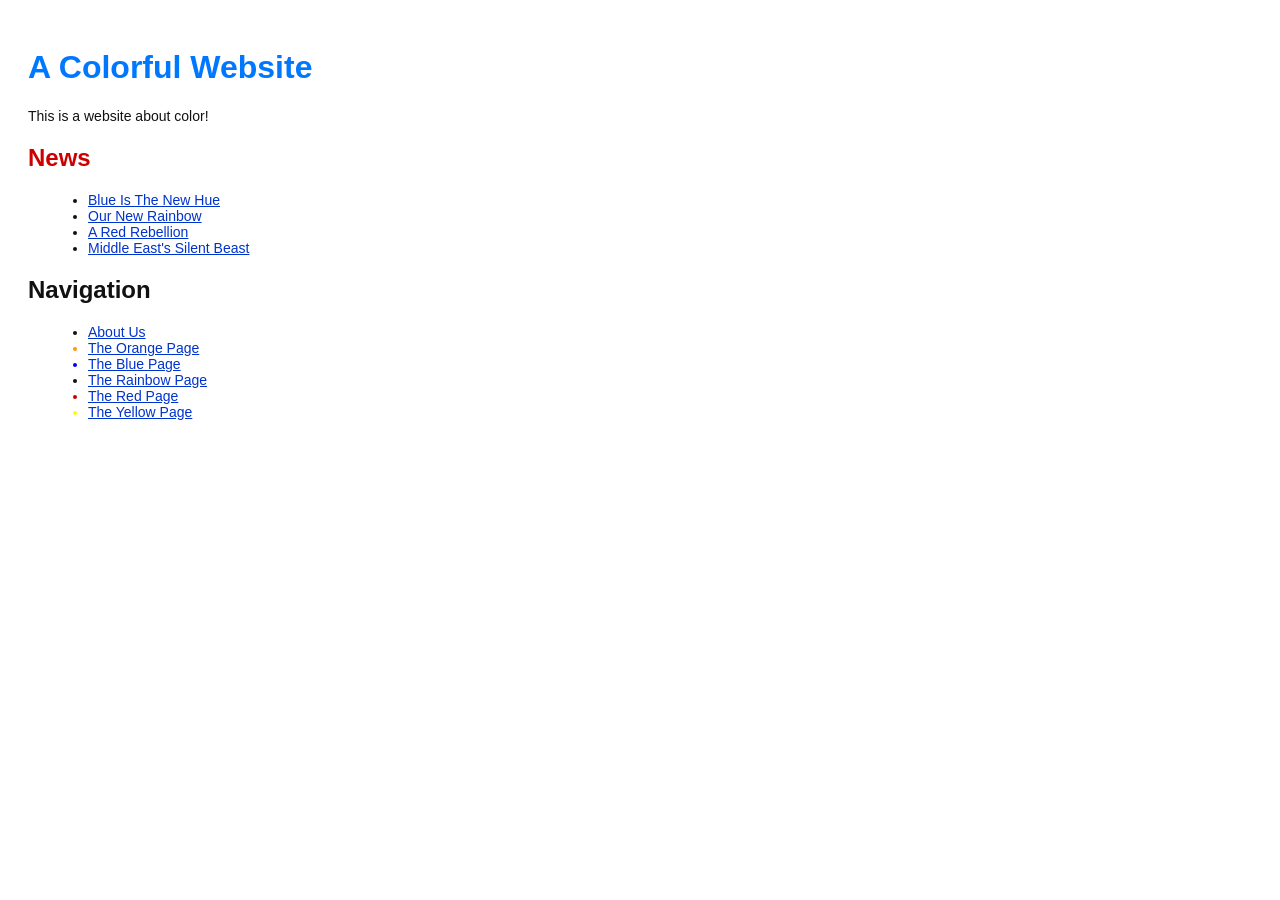
<file: index.html>
<!DOCTYPE html>
<html lang="en">
<head>
  <title>A Colorful Website</title>
  <link rel="stylesheet" href="style.css" />
  <meta charset="utf-8" />
</head>
<body>
  <h1 style="color: #07F">A Colorful Website</h1>
  <p>This is a website about color!</p>    
  
  <h2 style="color: #C00">News</h2>
  <ul>
    <li><a href="news-1.html">Blue Is The New Hue</a></li>
    <li><a href="rainbow.html">Our New Rainbow</a></li>
    <li><a href="news-2.html">A Red Rebellion</a></li>
    <li><a href="news-3.html">Middle East's Silent Beast</a></li>
  </ul>

  <h2>Navigation</h2>
  <ul>
    <li>
      <a href="about/index.html">About Us</a>
    </li>
    <li style="color: #F90">
      <a href="orange.html">The Orange Page</a>
    </li>
    <li style="color: #00F">
      <a href="blue.html">The Blue Page</a>
    </li>
    <li>
      <a href="rainbow.html">The Rainbow Page</a>
    </li>
    <li style="color: #C00">
      <a href="red.html">The Red Page</a>
    </li>
    <li style="color: #FF0">
      <a href="yellow.html">The Yellow Page</a>
    </li>
  </ul>

</body>
</html>
</file>
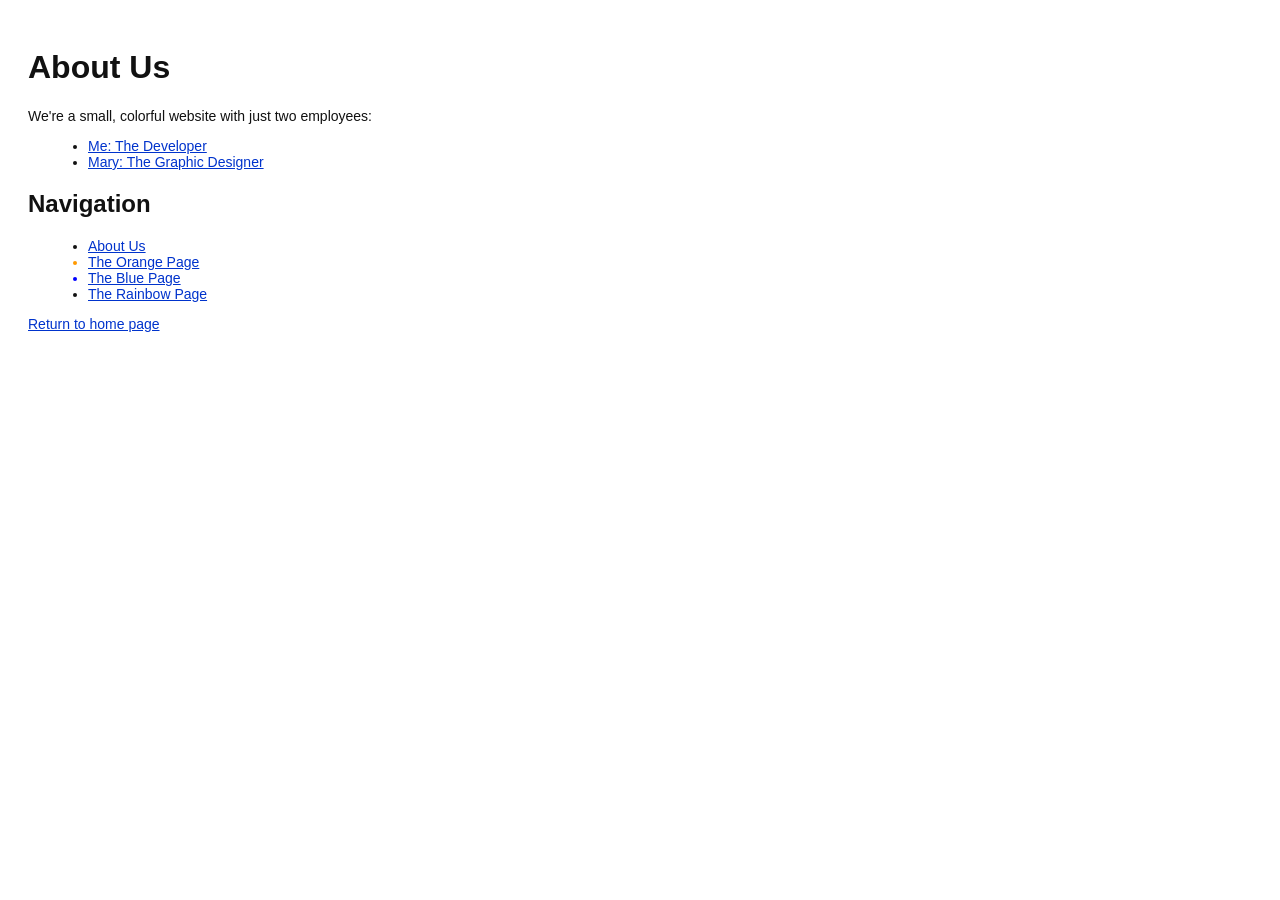
<file: about/index.html>
<!DOCTYPE html>
<html lang="en">
<head>
  <title>About Us</title>
  <link rel="stylesheet" href="../style.css" />
  <meta charset="utf-8" />
</head>
<body>
  <h1>About Us</h1>
  <p>We're a small, colorful website with just two employees:</p>

  <ul>
    <li><a href="me.html">Me: The Developer</a></li>
    <li><a href="mary.html">Mary: The Graphic Designer</a></li>
  </ul>

  <h2>Navigation</h2>
  <ul>
    <li>
      <a href="about/index.html">About Us</a>
    </li>
    <li style="color: #F90">
      <a href="orange.html">The Orange Page</a>
    </li>
    <li style="color: #00F">
      <a href="blue.html">The Blue Page</a>
    </li>
    <li>
      <a href="rainbow.html">The Rainbow Page</a>
    </li>
  </ul>

  <p><a href="../index.html">Return to home page</a></p>
</body>
</html>
</file>
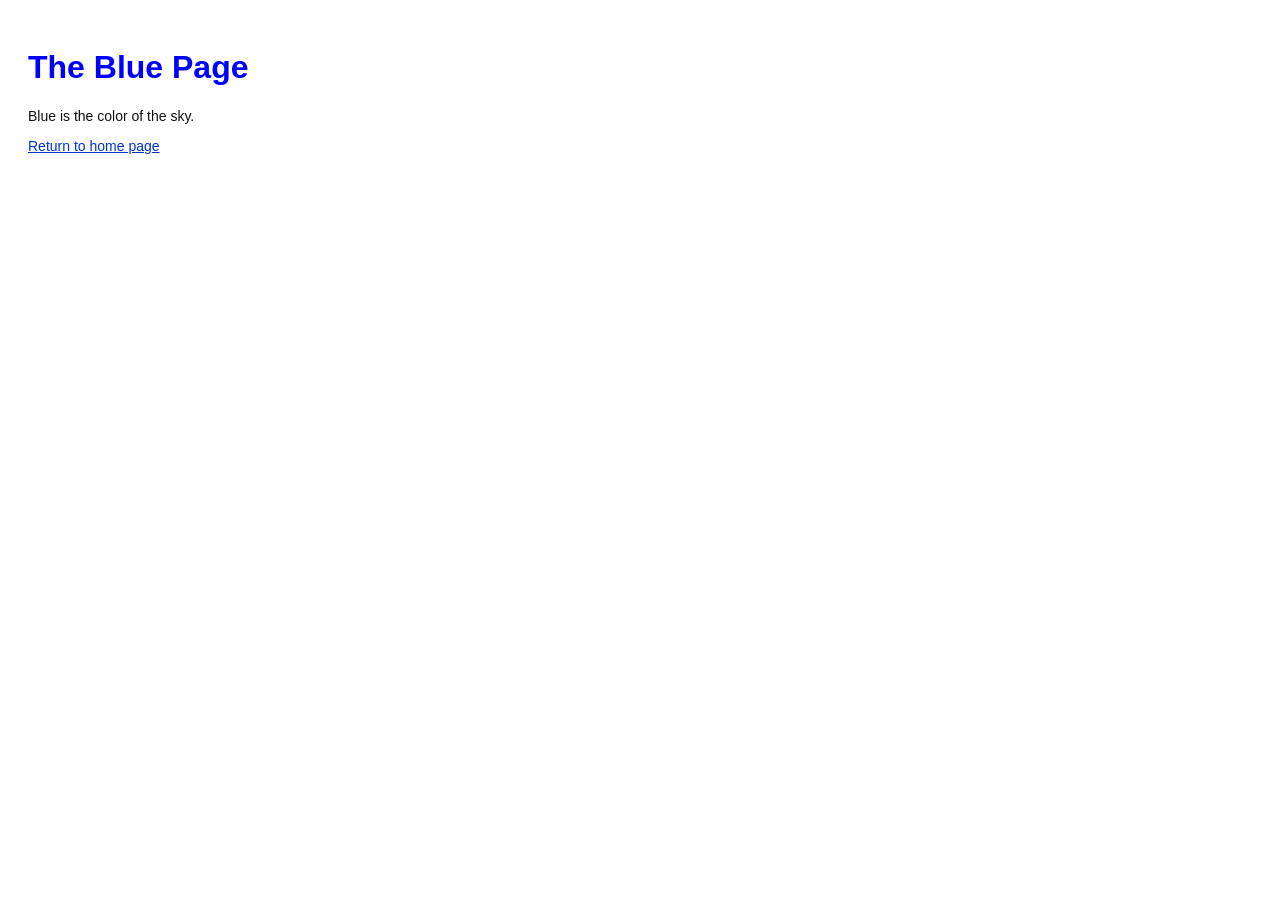
<file: blue.html>
<!DOCTYPE html>
<html lang="en">
<head>
  <title>The Blue Page</title>
  <link rel="stylesheet" href="style.css" />
  <meta charset="utf-8" />
</head>
<body>
  <h1 style="color: #00F">The Blue Page</h1>
  <p>Blue is the color of the sky.</p>
  <p><a href="index.html">Return to home page</a></p>
</body>
</html>
</file>
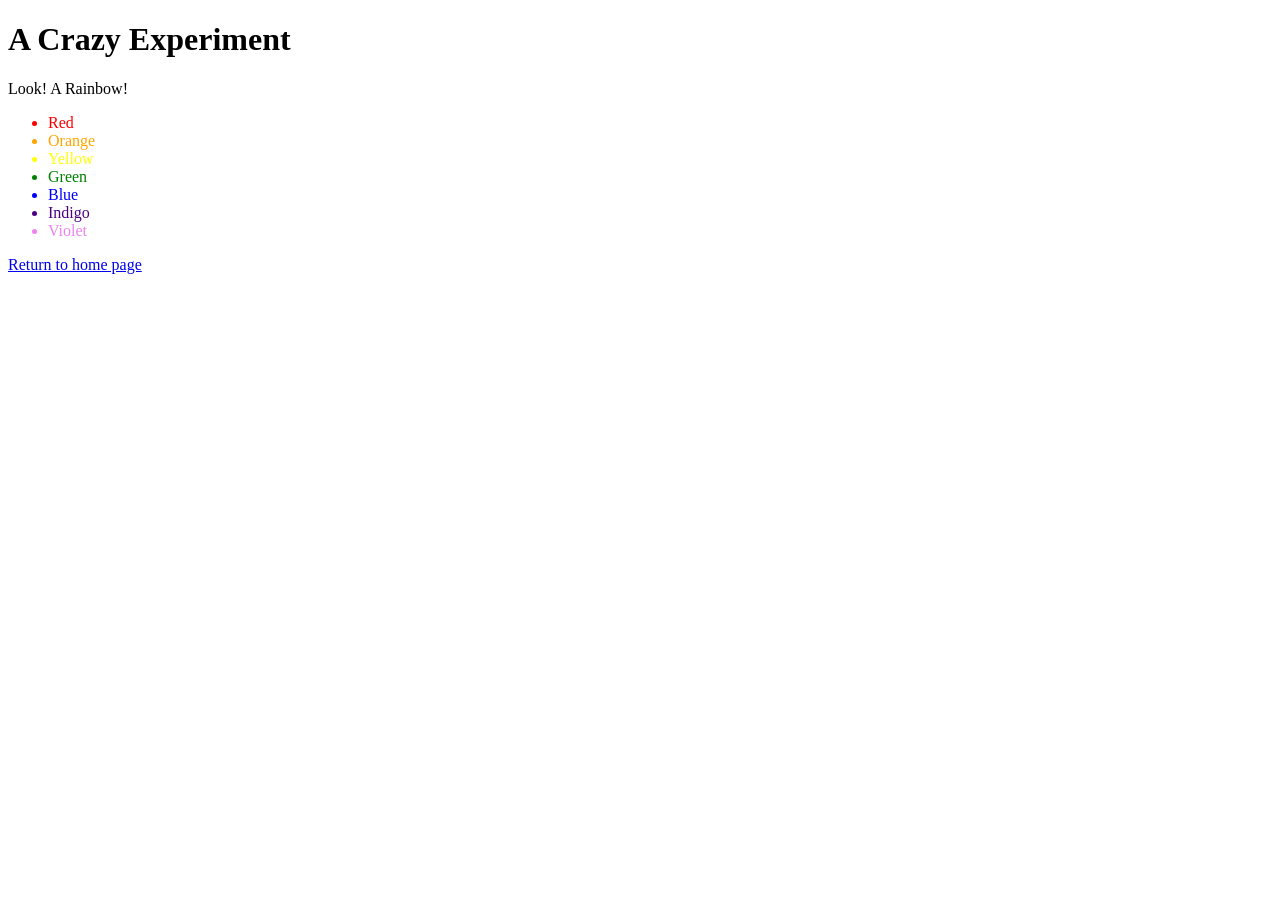
<file: crazy.html>
<!DOCTYPE html>
<html lang="en">
<head>
  <title>A Crazy Experiment</title>
  <meta charset="utf-8" />
</head>
<body>
  <h1>A Crazy Experiment</h1>
  <p>Look! A Rainbow!</p>

  <ul>
    <li style="color: red">Red</li>
    <li style="color: orange">Orange</li>
    <li style="color: yellow">Yellow</li>
    <li style="color: green">Green</li>
    <li style="color: blue">Blue</li>
    <li style="color: indigo">Indigo</li>
    <li style="color: violet">Violet</li>
  </ul>
    
  <p><a href="index.html">Return to home page</a></p>
</body>
</html>
</file>
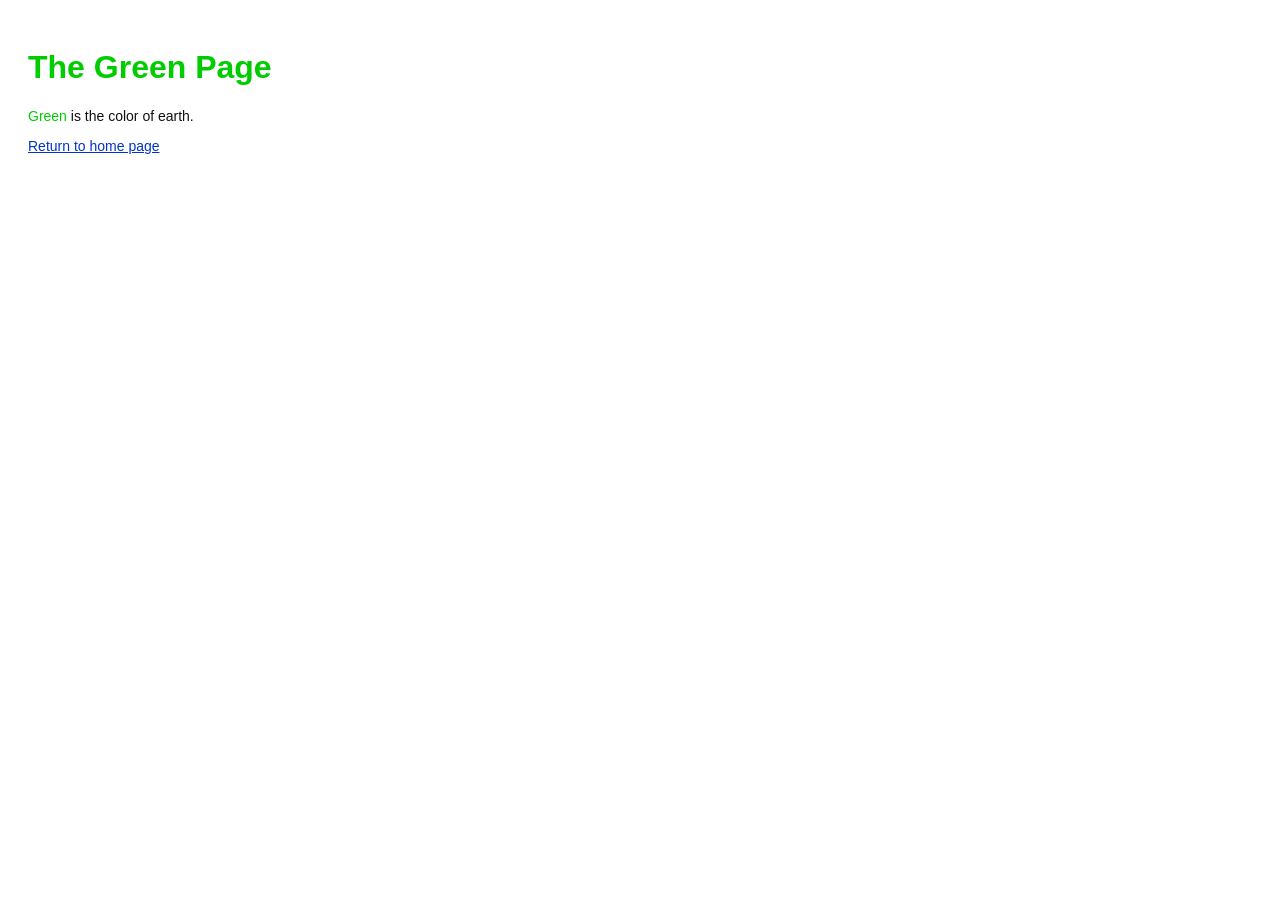
<file: green.html>
<!DOCTYPE html>
<html lang="en">
<head>
  <title>The Green Page</title>
  <link rel="stylesheet" href="style.css" />
  <meta charset="utf-8" />
</head>
<body>
  <h1 style="color: #0C0">The Green Page</h1>
  <p><span style="color: #0C0">Green</span> is the color of earth.</p>
    
  <p><a href="index.html">Return to home page</a></p>
</body>
</html>
</file>
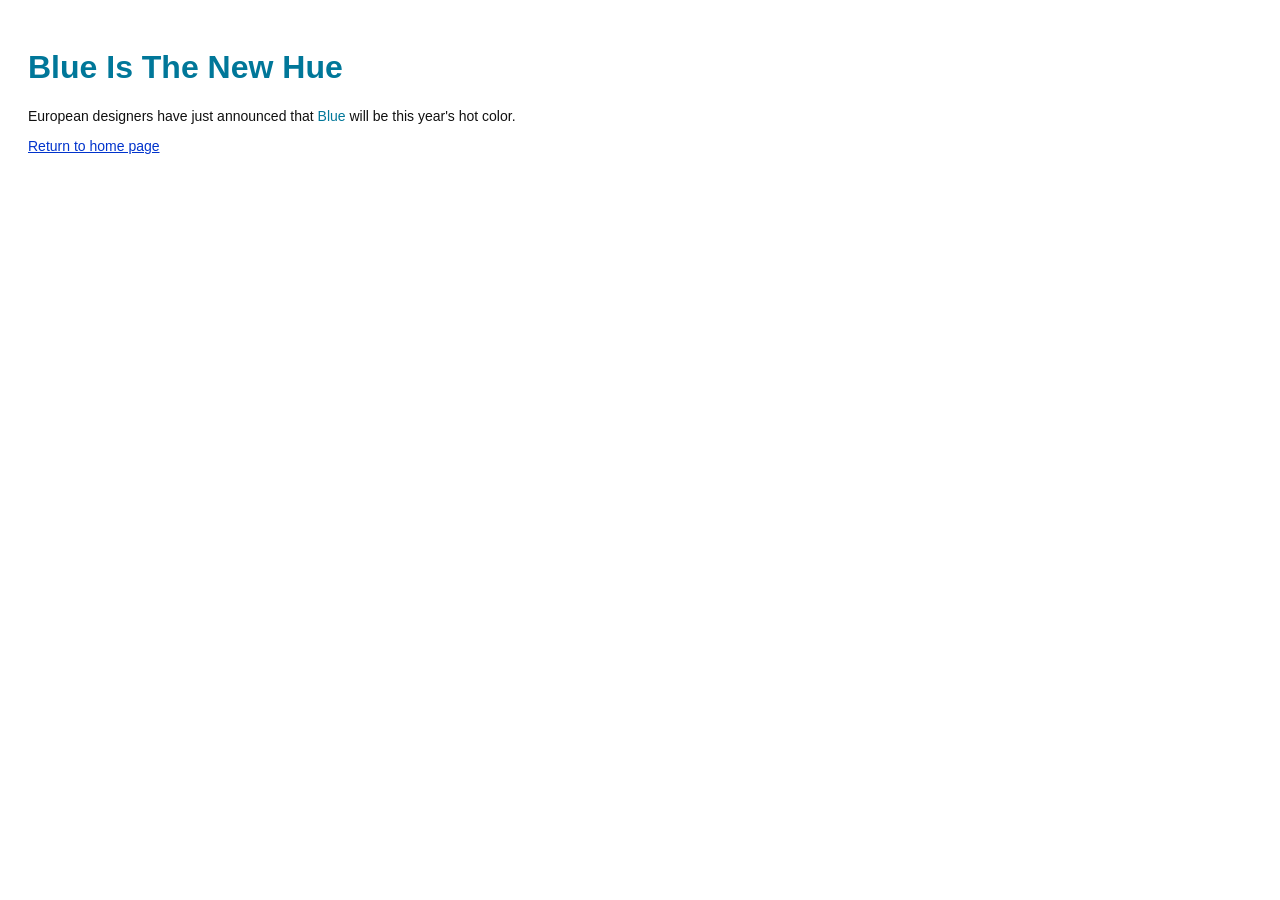
<file: news-1.html>
<!DOCTYPE html>
<html lang="en">
<head>
  <title>Blue Is The New Hue</title>
  <link rel="stylesheet" href="style.css" />
  <meta charset="utf-8" />
</head>
<body>
  <h1 style="color: #079">Blue Is The New Hue</h1>
  <p>European designers have just announced that
  <span style="color: #079">Blue</span> will be this year's
  hot color.</p>
    
  <p><a href="index.html">Return to home page</a></p>
</body>
</html>
</file>
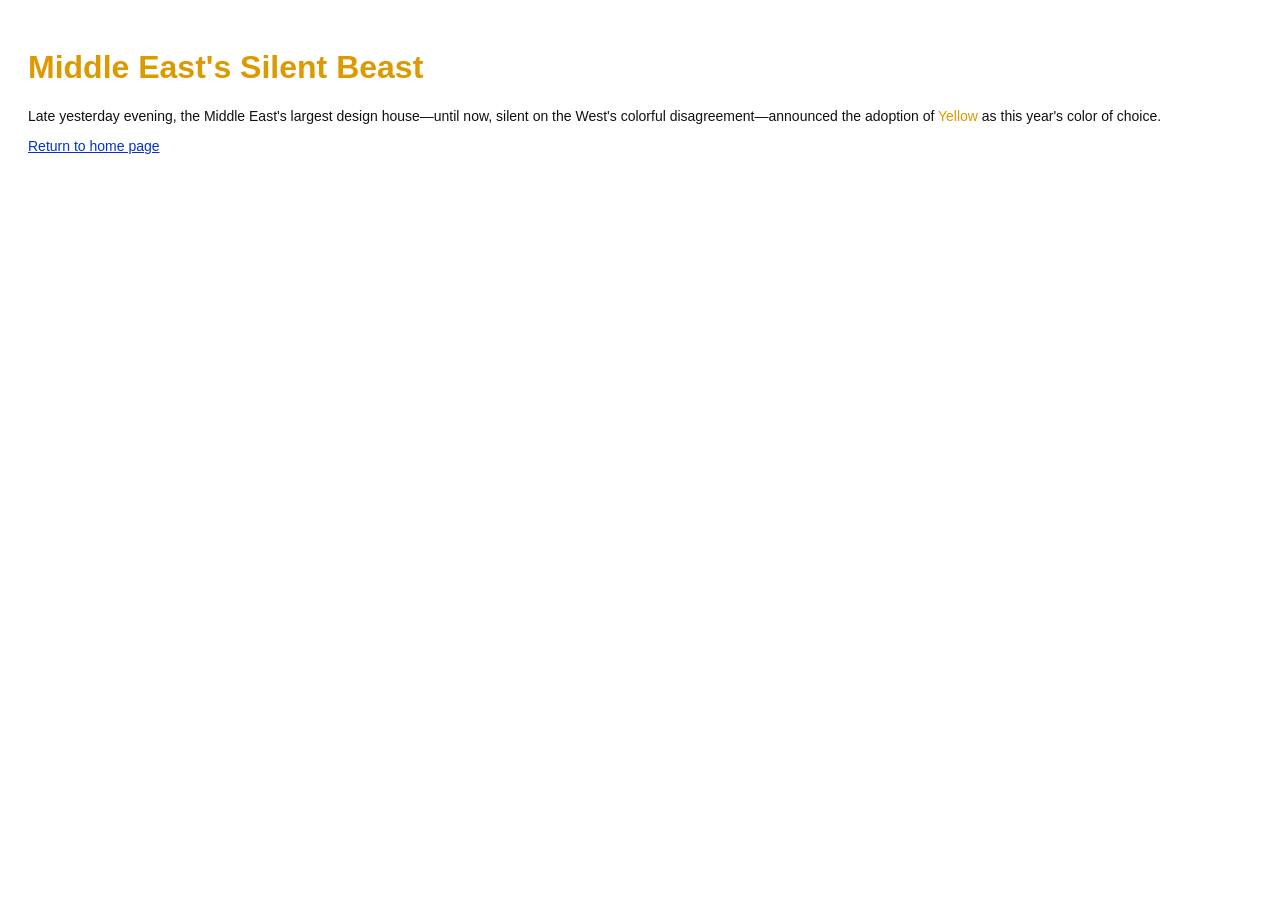
<file: news-3.html>
<!DOCTYPE html>
<html lang="en">
<head>
  <title>Middle East's Silent Beast</title>
  <link rel="stylesheet" href="style.css" />
  <meta charset="utf-8" />
</head>
<body>
  <h1 style="color: #D90">Middle East's Silent Beast</h1>
  <p>Late yesterday evening, the Middle East's largest
  design house&mdash;until now, silent on the West's colorful
  disagreement&mdash;announced the adoption of
  <span style="color: #D90">Yellow</span> as this year's
  color of choice.</p>
    
  <p><a href="index.html">Return to home page</a></p>
</body>
</file>
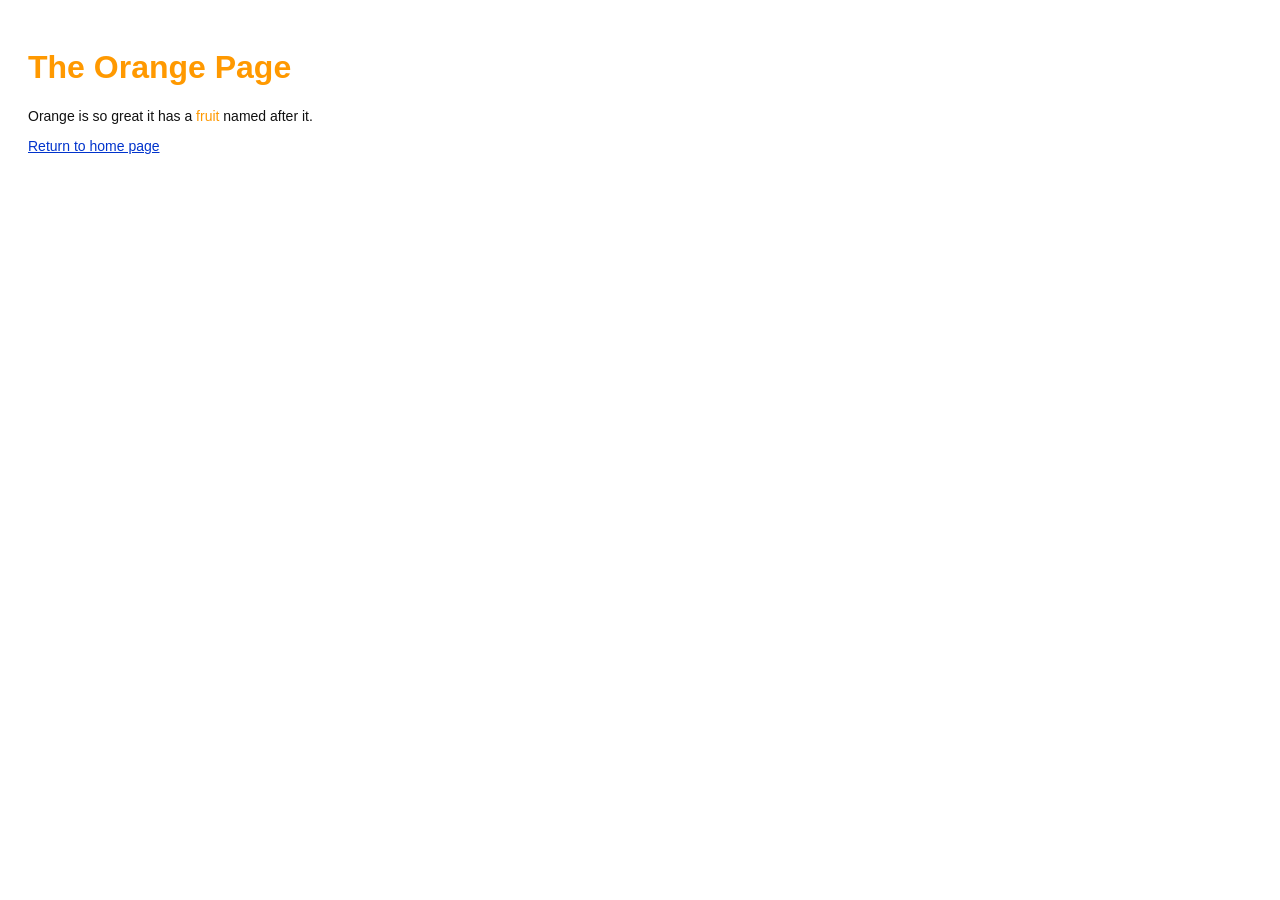
<file: orange.html>
<!DOCTYPE html>
<html lang="en">
<head>
  <title>The Orange Page</title>
  <link rel="stylesheet" href="style.css" />
  <meta charset="utf-8" />
</head>
<body>
  <h1 style="color: #F90">The Orange Page</h1>
  <p>Orange is so great it has a
  <span style="color: #F90">fruit</span> named after it.</p>
  <p><a href="index.html">Return to home page</a></p>
</body>
</html>
</file>
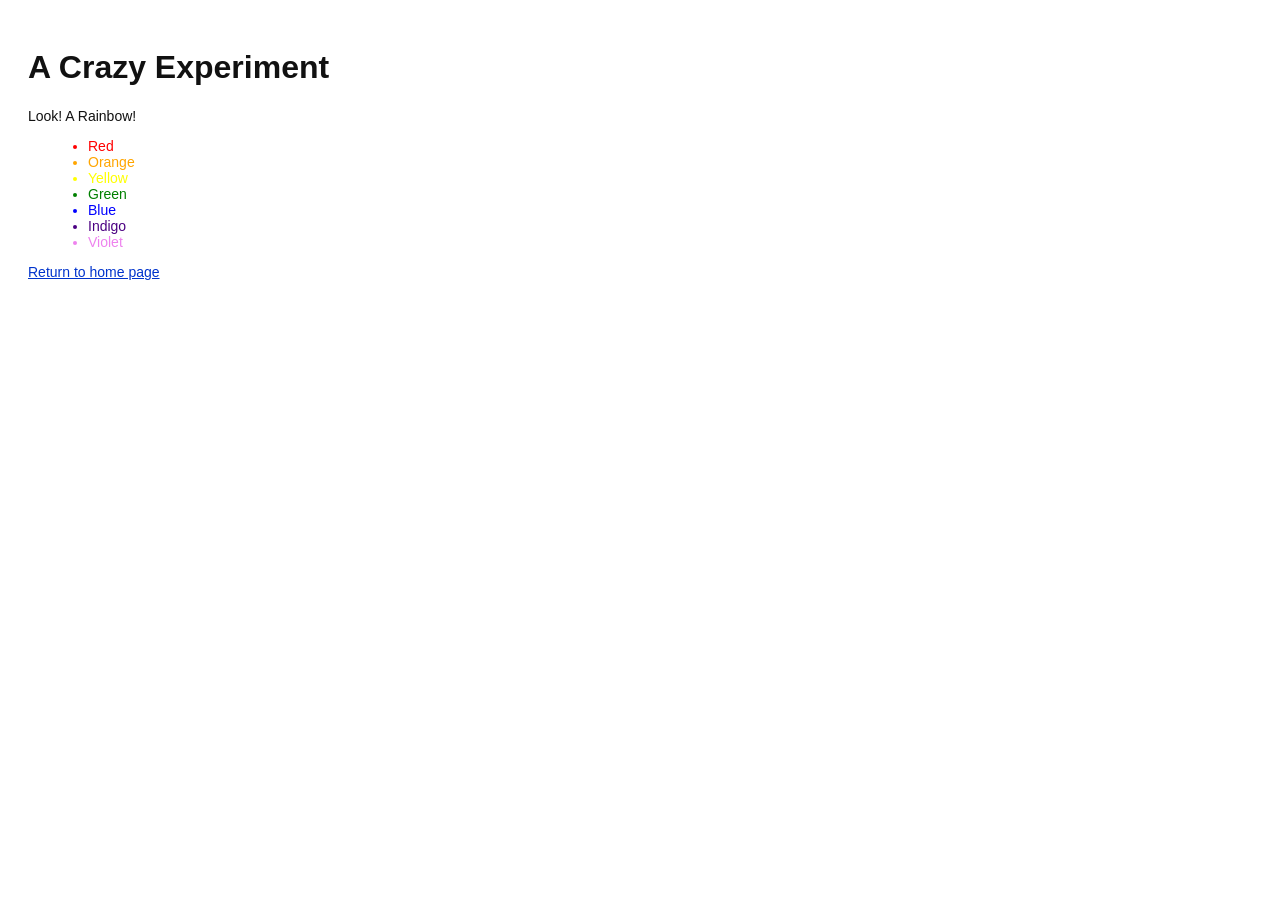
<file: rainbow.html>
<!DOCTYPE html>
<html lang="en">
<head>
  <title>A Crazy Experiment</title>
  <link rel="stylesheet" href="style.css" />
  <meta charset="utf-8" />
</head>
<body>
  <h1>A Crazy Experiment</h1>
  <p>Look! A Rainbow!</p>

  <ul>
    <li style="color: red">Red</li>
    <li style="color: orange">Orange</li>
    <li style="color: yellow">Yellow</li>
    <li style="color: green">Green</li>
    <li style="color: blue">Blue</li>
    <li style="color: indigo">Indigo</li>
    <li style="color: violet">Violet</li>
  </ul>
    
  <p><a href="index.html">Return to home page</a></p>
</body>
</html>
</file>
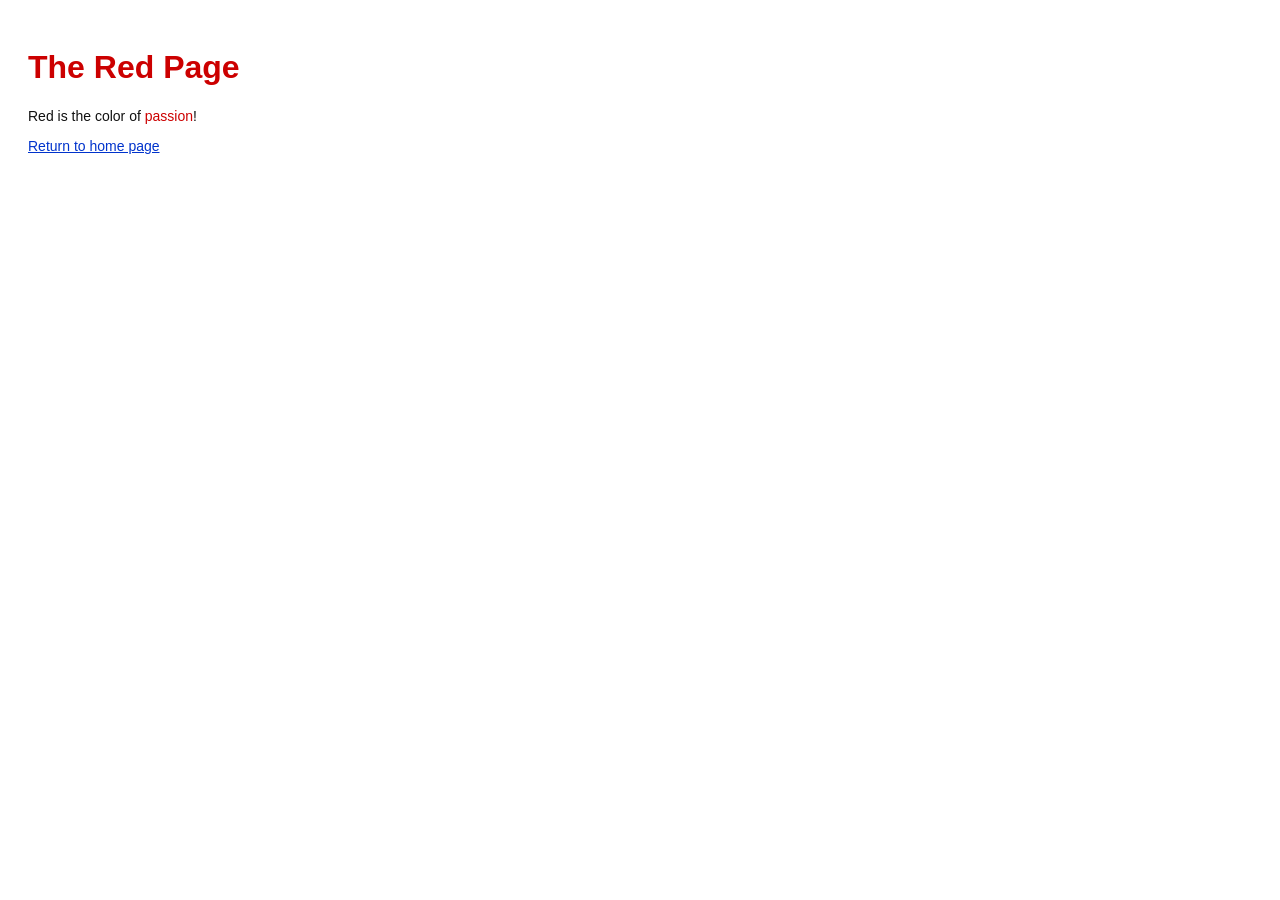
<file: red.html>
<!DOCTYPE html>
<html lang="en">
<head>
  <title>The Red Page</title>
  <link rel="stylesheet" href="style.css" />
  <meta charset="utf-8" />
</head>
<body>
  <h1 style="color: #C00">The Red Page</h1>
  <p>Red is the color of <span style="color: #C00">passion</span>!</p>
    
  <p><a href="index.html">Return to home page</a></p>
</body>
</html>
</file>
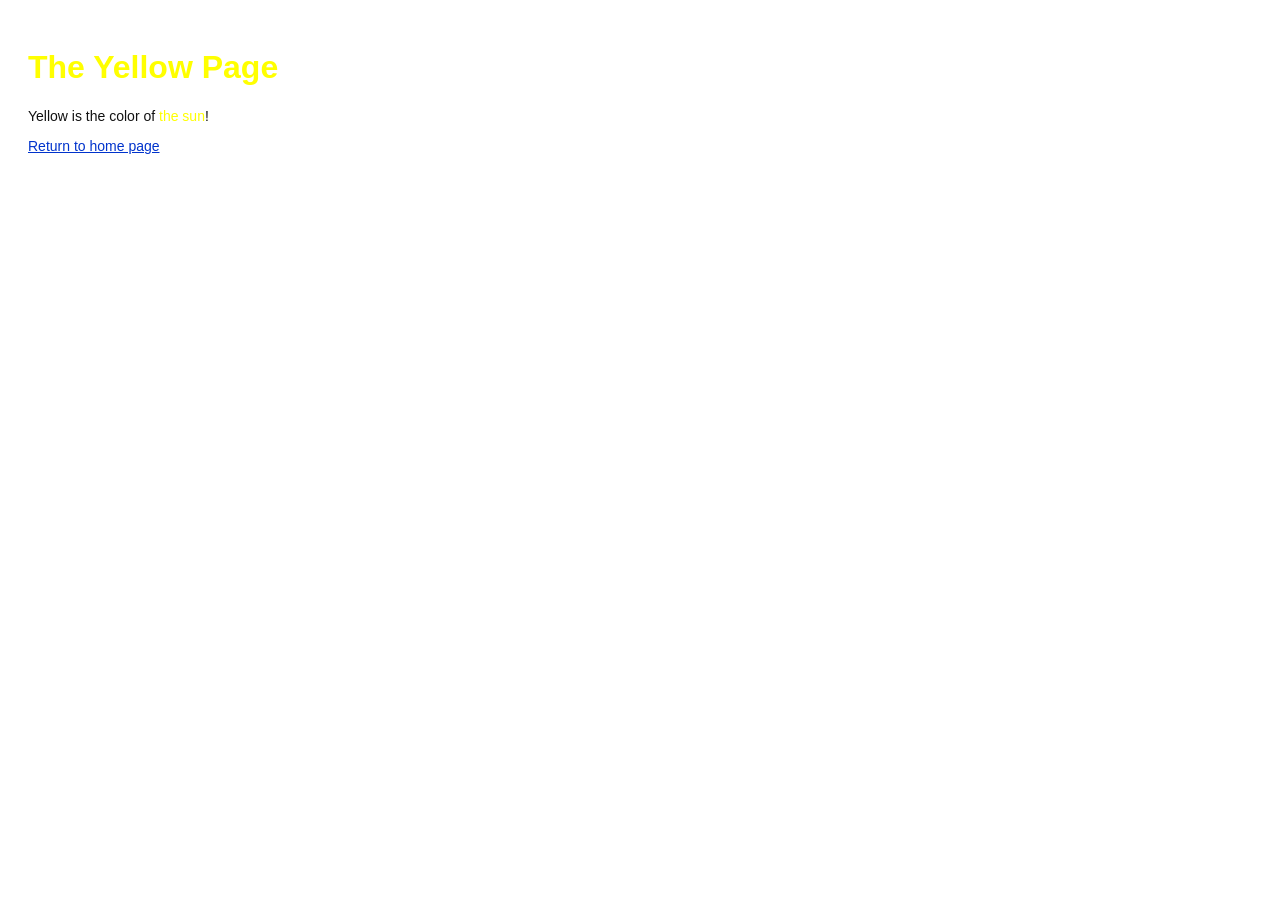
<file: yellow.html>
<!DOCTYPE html>
<html lang="en">
<head>
  <title>The Yellow Page</title>
  <link rel="stylesheet" href="style.css" />
  <meta charset="utf-8" />
</head>
<body>
  <h1 style="color: #FF0">The Yellow Page</h1>
  <p>Yellow is the color of <span style="color: #FF0">the sun</span>!</p>
    
  <p><a href="index.html">Return to home page</a></p>
</body>
</html>
</file>
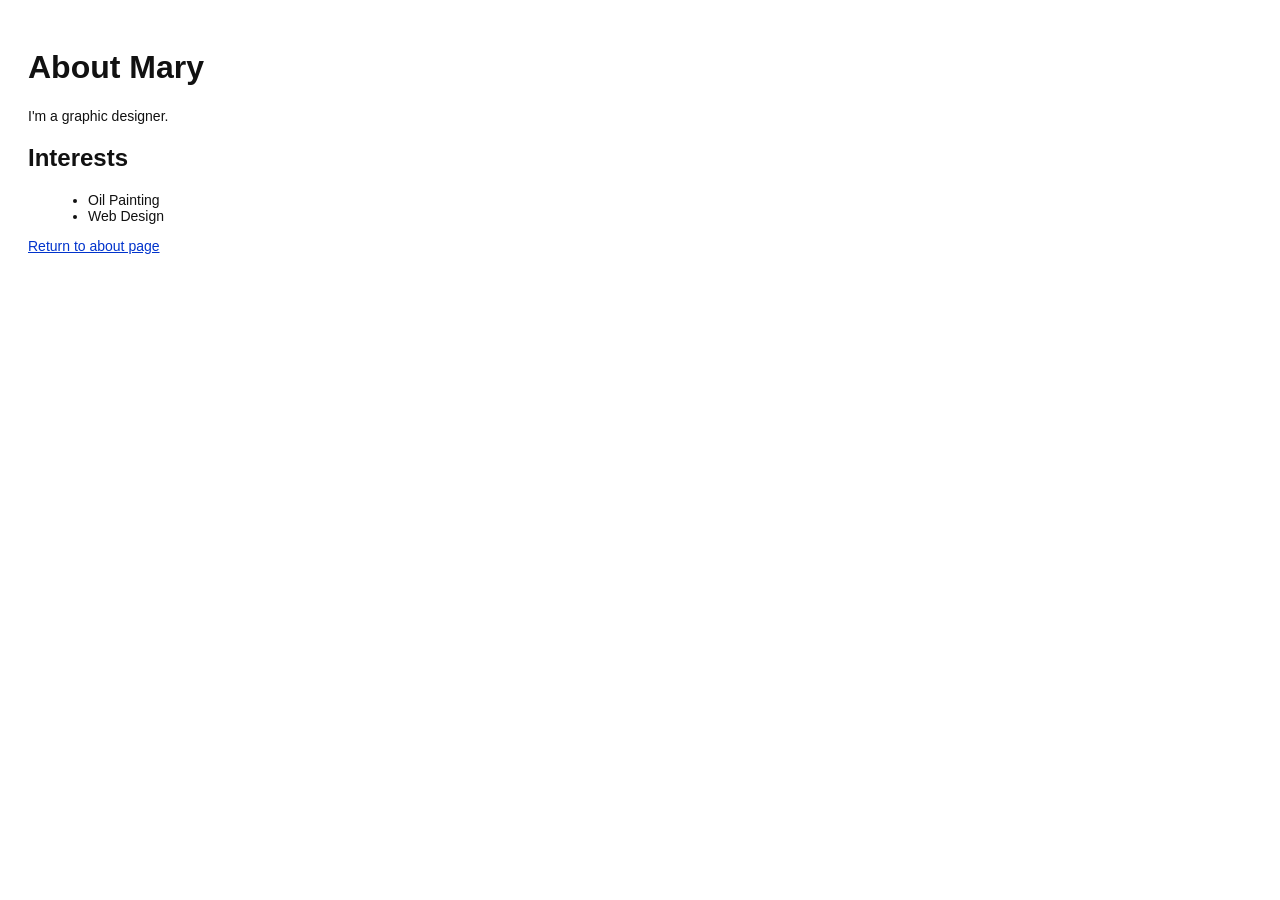
<file: about/mary.html>
<!DOCTYPE html>
<html lang="en">
<head>
  <title>About Mary</title>
  <link rel="stylesheet" href="../style.css" />
  <meta charset="utf-8" />
</head>
<body>
  <h1>About Mary</h1>
  <p>I'm a graphic designer.</p>

  <h2>Interests</h2>
  <ul>
    <li>Oil Painting</li>
    <li>Web Design</li>
  </ul>

  <p><a href="index.html">Return to about page</a></p>
</body>
</html>
</file>
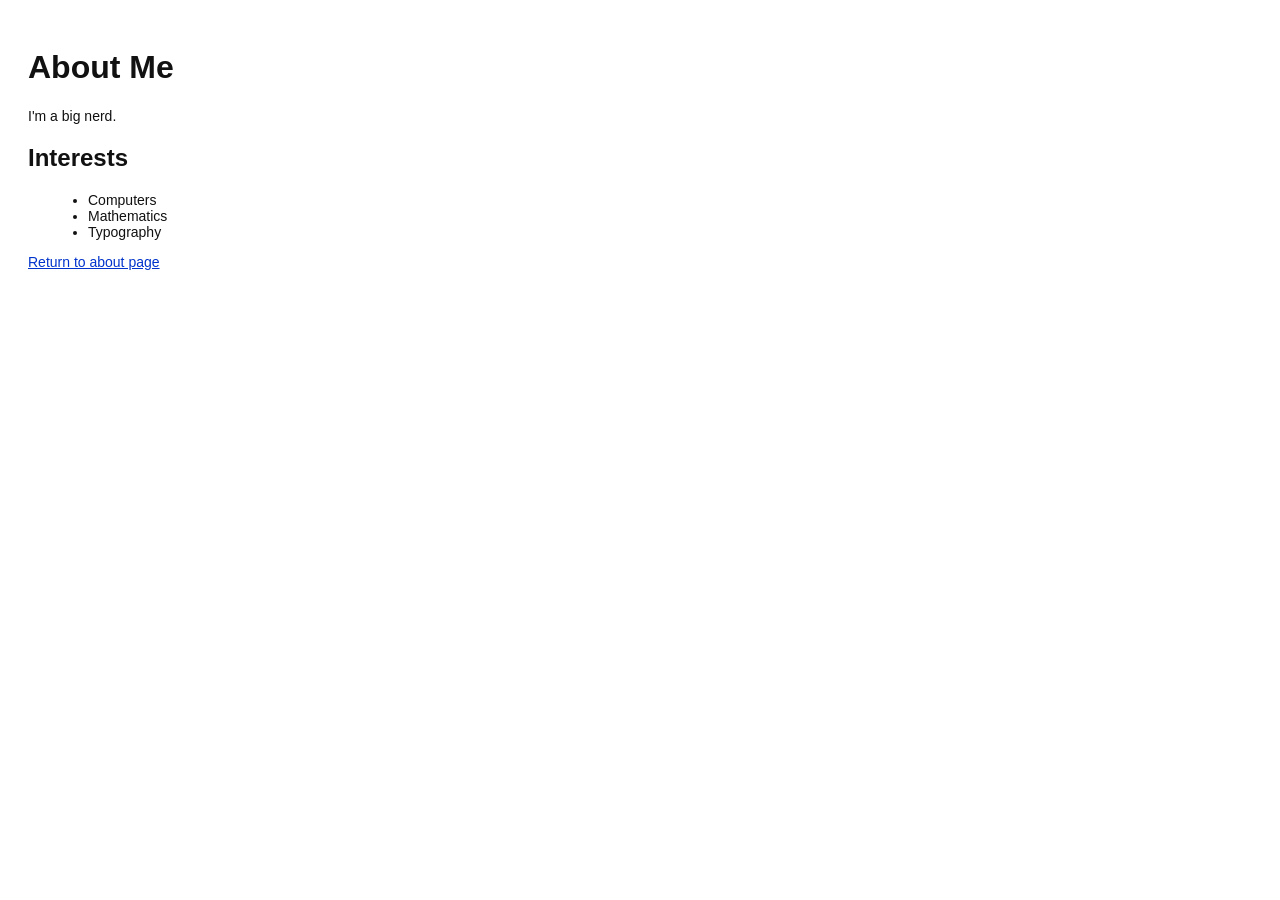
<file: about/me.html>
<!DOCTYPE html>
<html lang="en">
<head>
  <title>About Me</title>
  <link rel="stylesheet" href="../style.css" />
  <meta charset="utf-8" />
</head>
<body>
  <h1>About Me</h1>
  <p>I'm a big nerd.</p>

  <h2>Interests</h2>
  <ul>
    <li>Computers</li>
    <li>Mathematics</li>
    <li>Typography</li>
  </ul>

  <p><a href="index.html">Return to about page</a></p>
</body>
</html>
</file>
<file: style.css>
body {
  padding: 20px;
  font-family: Verdana, Arial, Helvetica, sans-serif;
  font-size: 14px;
  color: #111;
}

p, ul {
  margin-bottom: 10px;
}

ul {
  margin-left: 20px;
}
h1 {
  font-size: 32px;
}
h2 {
  font-size: 24px;
}
a:link, a:visited {
  color: #03C;
}
h3 {
  font-size: 18px;
  margin-left: 20px;
}
</file>
